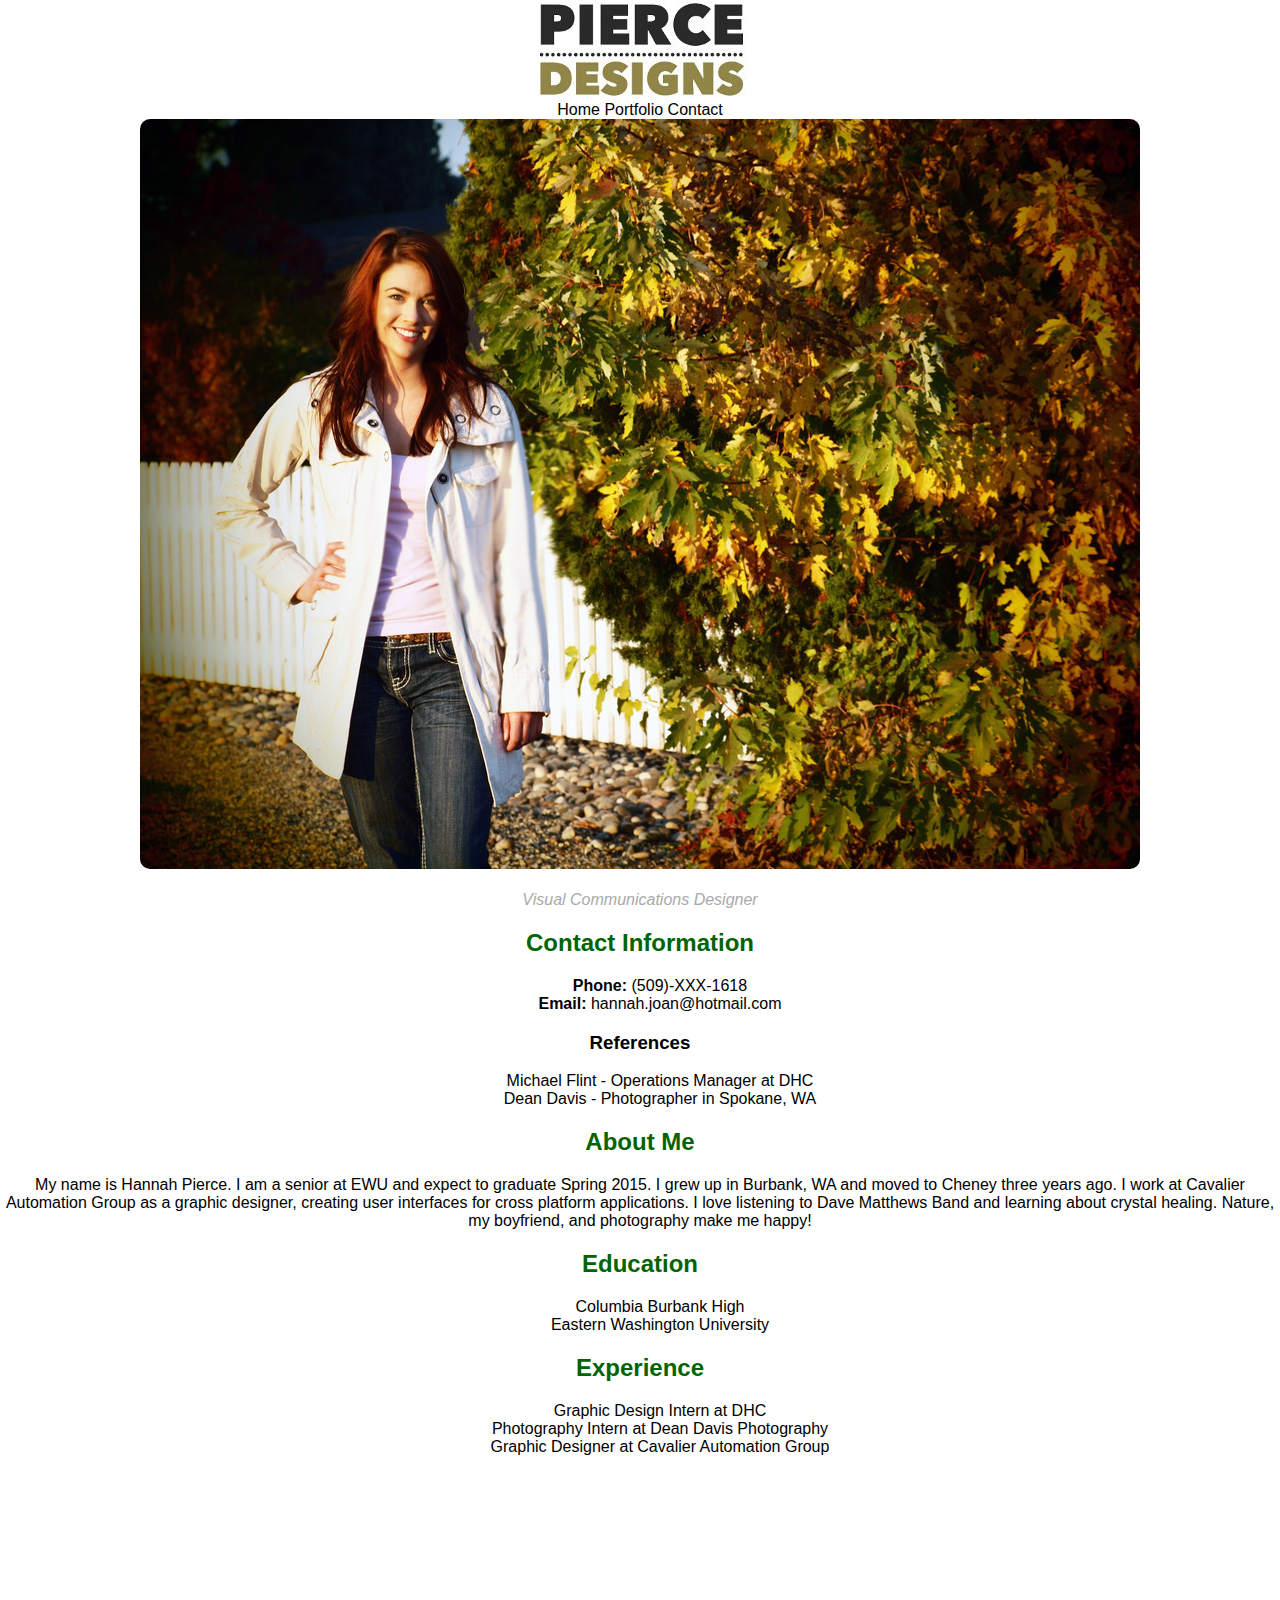
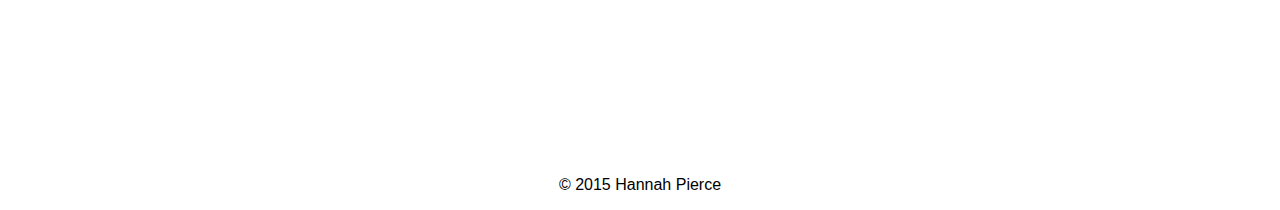
<file: index.html>
<!doctype html>
<html lang="en">
<head>
  <meta charset="UTF-8" />
  <title>Hannah Pierce</title>
	
 	<link rel="icon" href="favicon.ico">	
 
  <link rel="stylesheet" href="css/normalize.css">				
  <link rel="stylesheet" href="css/gallery.css">	 
  <link rel="stylesheet" href="css/styles.css">	

  <link href='http://fonts.googleapis.com/css?family=Nunito' rel='stylesheet' type='text/css'>
  

</head>
  <body>
  	<div class="container">
		
		


<img src="img/logo.jpg">
<br>
<header>

		 	<nav>
		 		<a href="http://hannahjoanpierce1.github.io/">Home</a>
		 		<a href="http://hannahjoanpierce1.github.io/Portfolio/">Portfolio</a>
		 		<a href="mailto:hannah.joan@hotmail.com">Contact</a>
		 	</nav>
		</header>



<article>
	<img src="img/hannah.jpg">
</article>
<br>
<em class="vcd">Visual Communications Designer</em>
<article>
	<section>
		<h2>Contact Information</h2>
		<ul>
		<li><strong>Phone:</strong> (509)-XXX-1618</li>
		<li><strong>Email:</strong> hannah.joan@hotmail.com</li>
		</ul>
	</section>
</article>

<article>
	<section>
		<h3>References</h3>

		<ul>
		<li>Michael Flint - Operations Manager at DHC</li>
		<li>Dean Davis - Photographer in Spokane, WA</li>
		</ul>

	</section>
</article>


<article>
	<section>
		<h2>About Me</h2>

		<p>My name is Hannah Pierce. I am a senior at EWU and expect to graduate Spring 2015. I grew up in Burbank, WA and moved to Cheney three years ago. I work at Cavalier Automation Group as a graphic designer, creating user interfaces for cross platform applications. I love listening to Dave Matthews Band and learning about crystal healing. Nature, my boyfriend, and photography make me happy!</p>

	</section>
</article>


<article>
	<section>
		<h2>Education</h2>

		<ul>
		<li>Columbia Burbank High</li>
		<li>Eastern Washington University</li>
		</ul>
	</section>
</article>

<article>
	<section>

		<h2>Experience</h2>

		<ul>
		<li>Graphic Design Intern at DHC</li>
		<li>Photography Intern at Dean Davis Photography</li>
		<li>Graphic Designer at Cavalier Automation Group</li>
		</ul>

	</section>
</article>

		<footer class="grid_12">
			<p>© 2015 Hannah Pierce</p>
		</footer>

		<!-- Clearfix -->
		<div class="clear"></div>

	</div>



  		</body>

</html>
</file>
<file: css/gallery.css>
.gallery .control-operator:target ~ .controls .control-button {
  color: #ccc;
  color: rgba(255, 255, 255, 0.4);
}

.gallery .control-button:first-of-type, .items-2 .control-operator:nth-of-type(1):target ~ .controls .control-button:nth-of-type(1), .items-2 .control-operator:nth-of-type(2):target ~ .controls .control-button:nth-of-type(2), .items-3 .control-operator:nth-of-type(1):target ~ .controls .control-button:nth-of-type(1), .items-3 .control-operator:nth-of-type(2):target ~ .controls .control-button:nth-of-type(2), .items-3 .control-operator:nth-of-type(3):target ~ .controls .control-button:nth-of-type(3), .items-4 .control-operator:nth-of-type(1):target ~ .controls .control-button:nth-of-type(1), .items-4 .control-operator:nth-of-type(2):target ~ .controls .control-button:nth-of-type(2), .items-4 .control-operator:nth-of-type(3):target ~ .controls .control-button:nth-of-type(3), .items-4 .control-operator:nth-of-type(4):target ~ .controls .control-button:nth-of-type(4), .items-5 .control-operator:nth-of-type(1):target ~ .controls .control-button:nth-of-type(1), .items-5 .control-operator:nth-of-type(2):target ~ .controls .control-button:nth-of-type(2), .items-5 .control-operator:nth-of-type(3):target ~ .controls .control-button:nth-of-type(3), .items-5 .control-operator:nth-of-type(4):target ~ .controls .control-button:nth-of-type(4), .items-5 .control-operator:nth-of-type(5):target ~ .controls .control-button:nth-of-type(5) {
  color: white;
  color: rgba(255, 255, 255, 0.8);
}

.gallery .item:first-of-type {
  position: static;
  opacity: 1;
}
.gallery .item {
  position: absolute;
  top: 0;
  left: 0;
  width: 100%;
  height: 100%;
  opacity: 0;
  transition: opacity .5s;
}
.gallery .control-operator {
  display: none;
}
.gallery .control-operator:target ~ .item {
  pointer-events: none;
  opacity: 0;
  animation: none;
}
.gallery .control-operator:target ~ .controls .control-button {
  animation: none;
}

@keyframes controlAnimation-2 {
  0% {
    color: #ccc;
    color: rgba(255, 255, 255, 0.4);
  }

  14.3%,
  50% {
    color: white;
    color: rgba(255, 255, 255, 0.8);
  }

  64.3%,
  100% {
    color: #ccc;
    color: rgba(255, 255, 255, 0.4);
  }
}

@keyframes galleryAnimation-2 {
  0% {
    opacity: 0;
  }

  14.3%,
  50% {
    opacity: 1;
  }

  64.3%,
  100% {
    opacity: 0;
  }
}

.items-2.autoplay .control-button {
  animation: controlAnimation-2 14s infinite;
}
.items-2.autoplay .item {
  animation: galleryAnimation-2 14s infinite;
}
.items-2 .control-operator:nth-of-type(1):target ~ .item:nth-of-type(1) {
  pointer-events: auto;
  opacity: 1;
}
.items-2 .control-button:nth-of-type(1),
.items-2 .item:nth-of-type(1) {
  animation-delay: -2s;
}
.items-2 .control-operator:nth-of-type(2):target ~ .item:nth-of-type(2) {
  pointer-events: auto;
  opacity: 1;
}
.items-2 .control-button:nth-of-type(2),
.items-2 .item:nth-of-type(2) {
  animation-delay: 5s;
}

@keyframes controlAnimation-3 {
  0% {
    color: #ccc;
    color: rgba(255, 255, 255, 0.4);
  }

  9.5%,
  33.3% {
    color: white;
    color: rgba(255, 255, 255, 0.8);
  }

  42.9%,
  100% {
    color: #ccc;
    color: rgba(255, 255, 255, 0.4);
  }
}

@keyframes galleryAnimation-3 {
  0% {
    opacity: 0;
  }

  9.5%,
  33.3% {
    opacity: 1;
  }

  42.9%,
  100% {
    opacity: 0;
  }
}

.items-3.autoplay .control-button {
  animation: controlAnimation-3 21s infinite;
}
.items-3.autoplay .item {
  animation: galleryAnimation-3 21s infinite;
}
.items-3 .control-operator:nth-of-type(1):target ~ .item:nth-of-type(1) {
  pointer-events: auto;
  opacity: 1;
}
.items-3 .control-button:nth-of-type(1),
.items-3 .item:nth-of-type(1) {
  animation-delay: -2s;
}
.items-3 .control-operator:nth-of-type(2):target ~ .item:nth-of-type(2) {
  pointer-events: auto;
  opacity: 1;
}
.items-3 .control-button:nth-of-type(2),
.items-3 .item:nth-of-type(2) {
  animation-delay: 5s;
}
.items-3 .control-operator:nth-of-type(3):target ~ .item:nth-of-type(3) {
  pointer-events: auto;
  opacity: 1;
}
.items-3 .control-button:nth-of-type(3),
.items-3 .item:nth-of-type(3) {
  animation-delay: 12s;
}

@keyframes controlAnimation-4 {
  0% {
    color: #ccc;
    color: rgba(255, 255, 255, 0.4);
  }

  7.1%,
  25% {
    color: white;
    color: rgba(255, 255, 255, 0.8);
  }

  32.1%,
  100% {
    color: #ccc;
    color: rgba(255, 255, 255, 0.4);
  }
}

@keyframes galleryAnimation-4 {
  0% {
    opacity: 0;
  }

  7.1%,
  25% {
    opacity: 1;
  }

  32.1%,
  100% {
    opacity: 0;
  }
}

.items-4.autoplay .control-button {
  animation: controlAnimation-4 28s infinite;
}
.items-4.autoplay .item {
  animation: galleryAnimation-4 28s infinite;
}
.items-4 .control-operator:nth-of-type(1):target ~ .item:nth-of-type(1) {
  pointer-events: auto;
  opacity: 1;
}
.items-4 .control-button:nth-of-type(1),
.items-4 .item:nth-of-type(1) {
  animation-delay: -2s;
}
.items-4 .control-operator:nth-of-type(2):target ~ .item:nth-of-type(2) {
  pointer-events: auto;
  opacity: 1;
}
.items-4 .control-button:nth-of-type(2),
.items-4 .item:nth-of-type(2) {
  animation-delay: 5s;
}
.items-4 .control-operator:nth-of-type(3):target ~ .item:nth-of-type(3) {
  pointer-events: auto;
  opacity: 1;
}
.items-4 .control-button:nth-of-type(3),
.items-4 .item:nth-of-type(3) {
  animation-delay: 12s;
}
.items-4 .control-operator:nth-of-type(4):target ~ .item:nth-of-type(4) {
  pointer-events: auto;
  opacity: 1;
}
.items-4 .control-button:nth-of-type(4),
.items-4 .item:nth-of-type(4) {
  animation-delay: 19s;
}

@keyframes controlAnimation-5 {
  0% {
    color: #ccc;
    color: rgba(255, 255, 255, 0.4);
  }

  5.7%,
  20% {
    color: white;
    color: rgba(255, 255, 255, 0.8);
  }

  25.7%,
  100% {
    color: #ccc;
    color: rgba(255, 255, 255, 0.4);
  }
}

@keyframes galleryAnimation-5 {
  0% {
    opacity: 0;
  }

  5.7%,
  20% {
    opacity: 1;
  }

  25.7%,
  100% {
    opacity: 0;
  }
}

.items-5.autoplay .control-button {
  animation: controlAnimation-5 35s infinite;
}
.items-5.autoplay .item {
  animation: galleryAnimation-5 35s infinite;
}
.items-5 .control-operator:nth-of-type(1):target ~ .item:nth-of-type(1) {
  pointer-events: auto;
  opacity: 1;
}
.items-5 .control-button:nth-of-type(1),
.items-5 .item:nth-of-type(1) {
  animation-delay: -2s;
}
.items-5 .control-operator:nth-of-type(2):target ~ .item:nth-of-type(2) {
  pointer-events: auto;
  opacity: 1;
}
.items-5 .control-button:nth-of-type(2),
.items-5 .item:nth-of-type(2) {
  animation-delay: 5s;
}
.items-5 .control-operator:nth-of-type(3):target ~ .item:nth-of-type(3) {
  pointer-events: auto;
  opacity: 1;
}
.items-5 .control-button:nth-of-type(3),
.items-5 .item:nth-of-type(3) {
  animation-delay: 12s;
}
.items-5 .control-operator:nth-of-type(4):target ~ .item:nth-of-type(4) {
  pointer-events: auto;
  opacity: 1;
}
.items-5 .control-button:nth-of-type(4),
.items-5 .item:nth-of-type(4) {
  animation-delay: 19s;
}
.items-5 .control-operator:nth-of-type(5):target ~ .item:nth-of-type(5) {
  pointer-events: auto;
  opacity: 1;
}
.items-5 .control-button:nth-of-type(5),
.items-5 .item:nth-of-type(5) {
  animation-delay: 26s;
}
</file>
<file: css/styles.css>
/* Your Website Styles*/
body{
  background-color: ;
  text-align: center;
}

header{
  );
}

img {
  border-radius: 10px;
}

a{
  font-family: font-family: 'Nunito', sans-serif;
  color: #000; 
  text-decoration: none;
}

h1 { 
  color:darkgreen;

}

.vcd{
  color: darkgrey;
}

h2{
  color: darkgreen;
}

a:hover{
  color:darkgrey;
  transition: 1s;
}

footer{
  margin-top: 320px;
  font-family: font-family: 'Nunito', sans-serif;;
  color: #000;
  font-size: 1em;
}

ul{
  list-style: none;
}

/* Show Grid */
.showgrid {
	background: url("../img/grid-bg.png") repeat-y;
}
</file>
